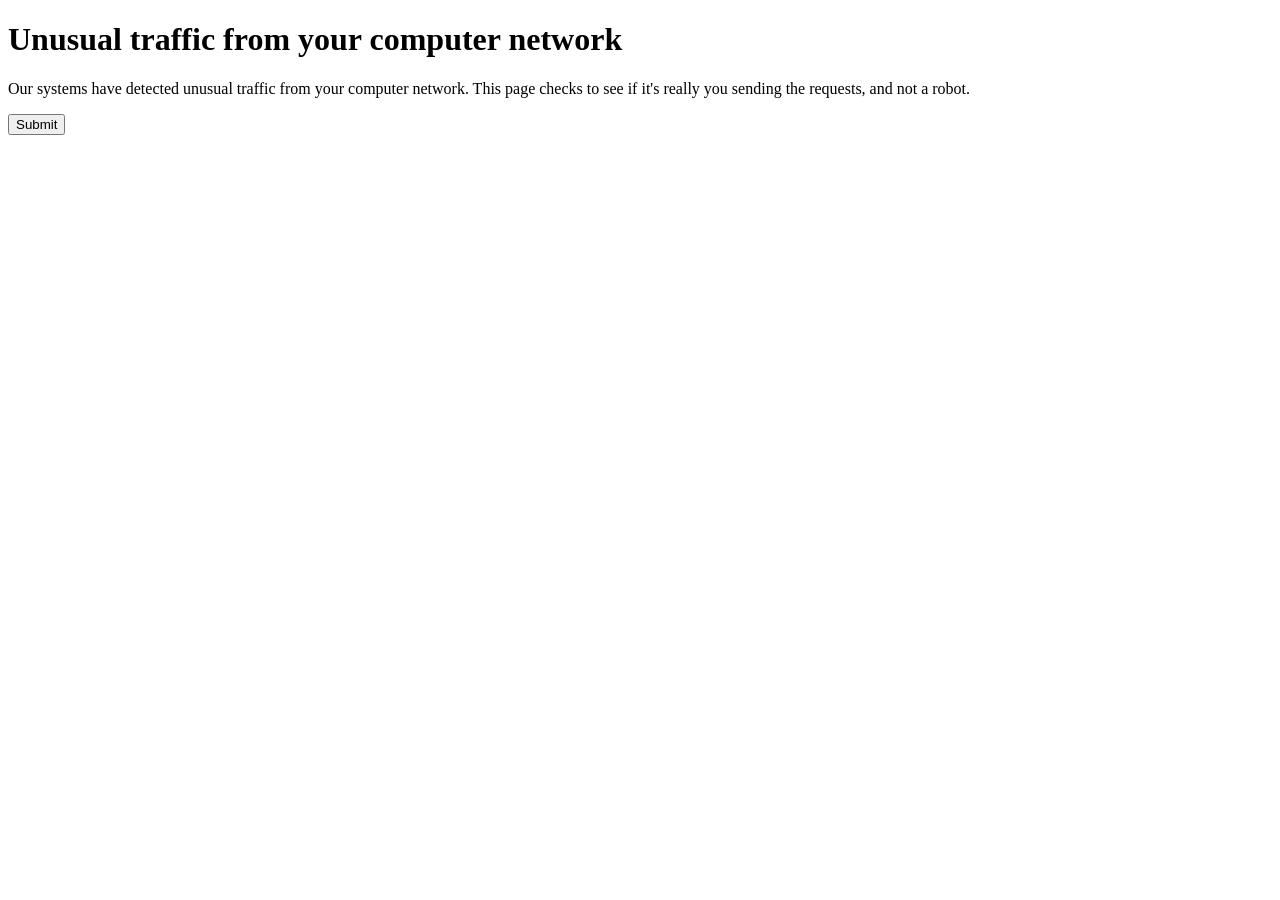
<file: tests/fixtures/google_captcha.html>
<!-- Mock: SERP com CAPTCHA do Google -->
<!DOCTYPE html>
<html>
<head><title>Before you continue</title></head>
<body>
<div id="main">
  <div class="captcha-container">
    <h1>Unusual traffic from your computer network</h1>
    <p>Our systems have detected unusual traffic from your computer network. 
    This page checks to see if it's really you sending the requests, and not a robot.</p>
    <form action="/sorry/index" method="post">
      <div class="g-recaptcha" data-sitekey="test-key"></div>
      <input type="submit" value="Submit">
    </form>
  </div>
</div>
</body>
</html>
</file>
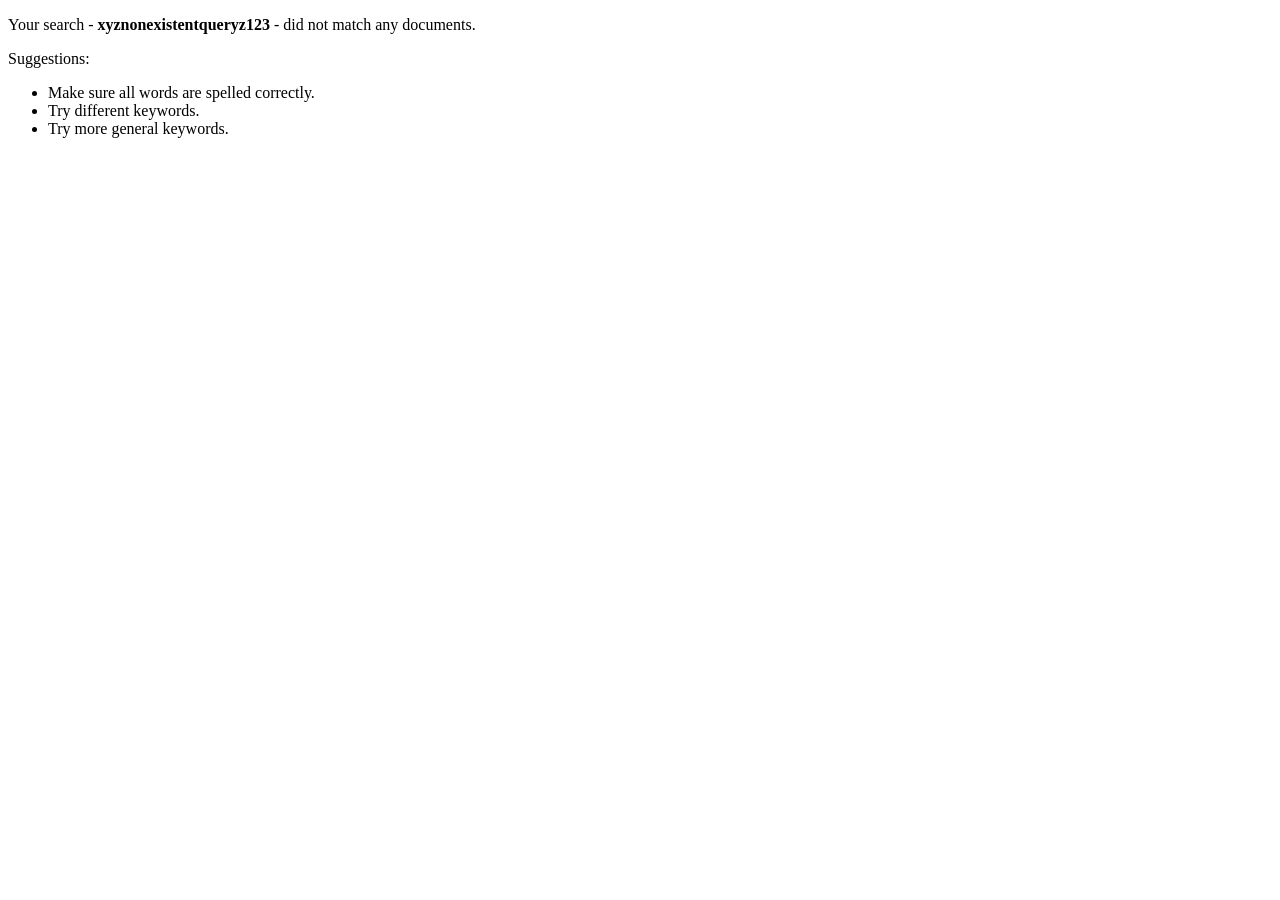
<file: tests/fixtures/google_no_results.html>
<!-- Mock: SERP sem resultados -->
<!DOCTYPE html>
<html>
<head><title>no results - Google Search</title></head>
<body>
<div id="main">
  <div id="search">
    <div id="rso">
      <div class="card-section">
        <p>Your search - <b>xyznonexistentqueryz123</b> - did not match any documents.</p>
        <p>Suggestions:</p>
        <ul>
          <li>Make sure all words are spelled correctly.</li>
          <li>Try different keywords.</li>
          <li>Try more general keywords.</li>
        </ul>
      </div>
    </div>
  </div>
</div>
</body>
</html>
</file>
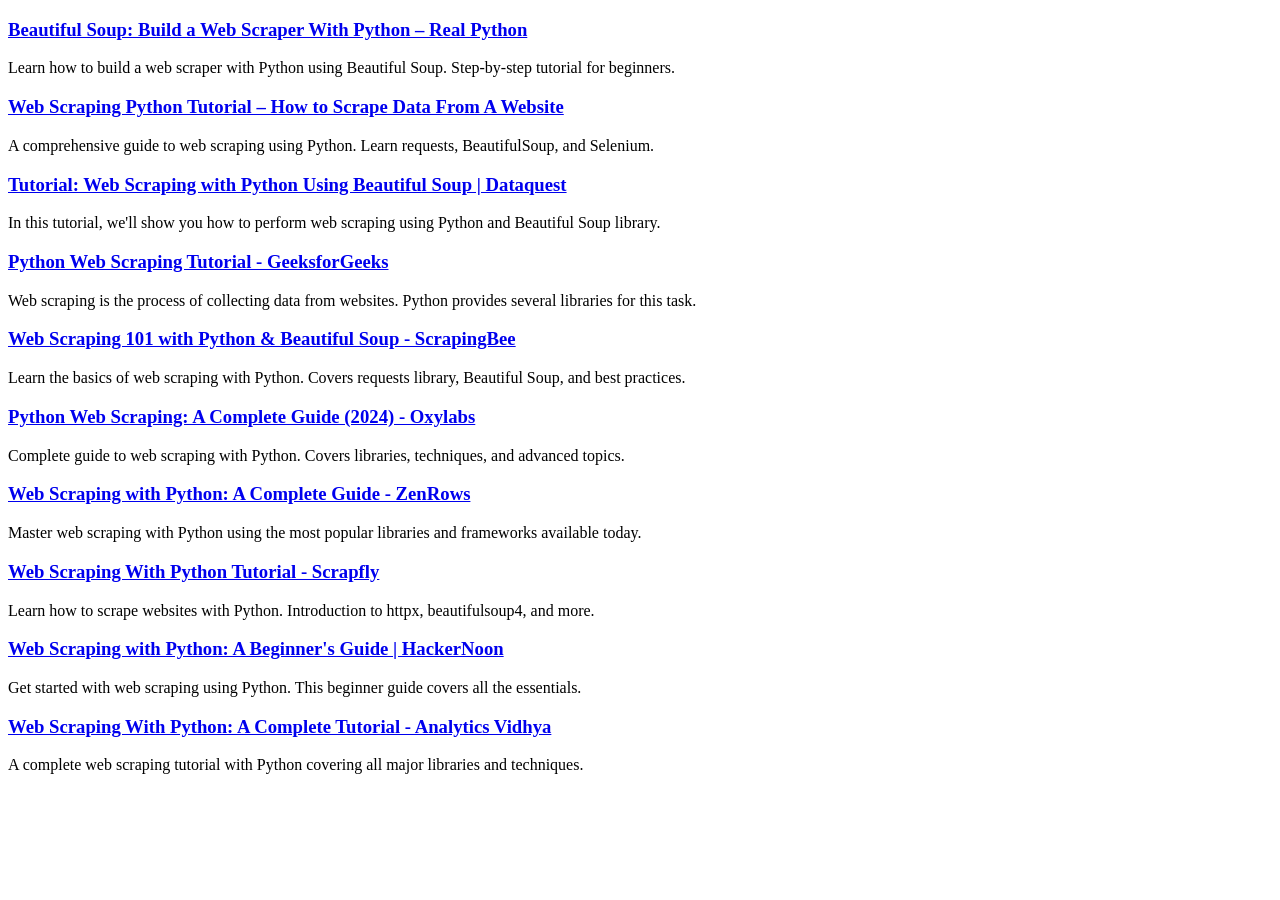
<file: tests/fixtures/google_serp_10_results.html>
<!-- 
    Mock Google SERP HTML para testes.
    Simula 10 resultados orgânicos com estrutura real do Google.
-->
<!DOCTYPE html>
<html lang="pt-BR">
<head><title>python web scraping tutorial - Google Search</title></head>
<body>
<div id="main">
  <div id="search">
    <div id="rso">
      <!-- Resultado 1 -->
      <div class="g">
        <div class="yuRUbf">
          <div><span><a href="https://realpython.com/beautiful-soup-web-scraper-python/" data-ved="1">
            <h3 class="LC20lb">Beautiful Soup: Build a Web Scraper With Python – Real Python</h3>
          </a></span></div>
        </div>
        <div class="VwiC3b">Learn how to build a web scraper with Python using Beautiful Soup. Step-by-step tutorial for beginners.</div>
      </div>

      <!-- Resultado 2 -->
      <div class="g">
        <div class="yuRUbf">
          <div><span><a href="https://www.freecodecamp.org/news/web-scraping-python-tutorial/" data-ved="2">
            <h3 class="LC20lb">Web Scraping Python Tutorial – How to Scrape Data From A Website</h3>
          </a></span></div>
        </div>
        <div class="VwiC3b">A comprehensive guide to web scraping using Python. Learn requests, BeautifulSoup, and Selenium.</div>
      </div>

      <!-- Resultado 3 -->
      <div class="g">
        <div class="yuRUbf">
          <div><span><a href="https://www.dataquest.io/blog/web-scraping-python-using-beautiful-soup/" data-ved="3">
            <h3 class="LC20lb">Tutorial: Web Scraping with Python Using Beautiful Soup | Dataquest</h3>
          </a></span></div>
        </div>
        <div class="VwiC3b">In this tutorial, we'll show you how to perform web scraping using Python and Beautiful Soup library.</div>
      </div>

      <!-- Resultado 4 -->
      <div class="g">
        <div class="yuRUbf">
          <div><span><a href="https://www.geeksforgeeks.org/python-web-scraping-tutorial/" data-ved="4">
            <h3 class="LC20lb">Python Web Scraping Tutorial - GeeksforGeeks</h3>
          </a></span></div>
        </div>
        <div class="VwiC3b">Web scraping is the process of collecting data from websites. Python provides several libraries for this task.</div>
      </div>

      <!-- Resultado 5 -->
      <div class="g">
        <div class="yuRUbf">
          <div><span><a href="https://www.scrapingbee.com/blog/web-scraping-101-with-python/" data-ved="5">
            <h3 class="LC20lb">Web Scraping 101 with Python & Beautiful Soup - ScrapingBee</h3>
          </a></span></div>
        </div>
        <div class="VwiC3b">Learn the basics of web scraping with Python. Covers requests library, Beautiful Soup, and best practices.</div>
      </div>

      <!-- Resultado 6 -->
      <div class="g">
        <div class="yuRUbf">
          <div><span><a href="https://oxylabs.io/blog/python-web-scraping" data-ved="6">
            <h3 class="LC20lb">Python Web Scraping: A Complete Guide (2024) - Oxylabs</h3>
          </a></span></div>
        </div>
        <div class="VwiC3b">Complete guide to web scraping with Python. Covers libraries, techniques, and advanced topics.</div>
      </div>

      <!-- Resultado 7 -->
      <div class="g">
        <div class="yuRUbf">
          <div><span><a href="https://www.zenrows.com/blog/web-scraping-python" data-ved="7">
            <h3 class="LC20lb">Web Scraping with Python: A Complete Guide - ZenRows</h3>
          </a></span></div>
        </div>
        <div class="VwiC3b">Master web scraping with Python using the most popular libraries and frameworks available today.</div>
      </div>

      <!-- Resultado 8 -->
      <div class="g">
        <div class="yuRUbf">
          <div><span><a href="https://www.scrapfly.io/blog/web-scraping-with-python/" data-ved="8">
            <h3 class="LC20lb">Web Scraping With Python Tutorial - Scrapfly</h3>
          </a></span></div>
        </div>
        <div class="VwiC3b">Learn how to scrape websites with Python. Introduction to httpx, beautifulsoup4, and more.</div>
      </div>

      <!-- Resultado 9 -->
      <div class="g">
        <div class="yuRUbf">
          <div><span><a href="https://hackernoon.com/web-scraping-with-python-a-beginners-guide" data-ved="9">
            <h3 class="LC20lb">Web Scraping with Python: A Beginner's Guide | HackerNoon</h3>
          </a></span></div>
        </div>
        <div class="VwiC3b">Get started with web scraping using Python. This beginner guide covers all the essentials.</div>
      </div>

      <!-- Resultado 10 -->
      <div class="g">
        <div class="yuRUbf">
          <div><span><a href="https://www.analyticsvidhya.com/blog/2024/01/web-scraping-with-python/" data-ved="10">
            <h3 class="LC20lb">Web Scraping With Python: A Complete Tutorial - Analytics Vidhya</h3>
          </a></span></div>
        </div>
        <div class="VwiC3b">A complete web scraping tutorial with Python covering all major libraries and techniques.</div>
      </div>

    </div>
  </div>
</div>
</body>
</html>
</file>
